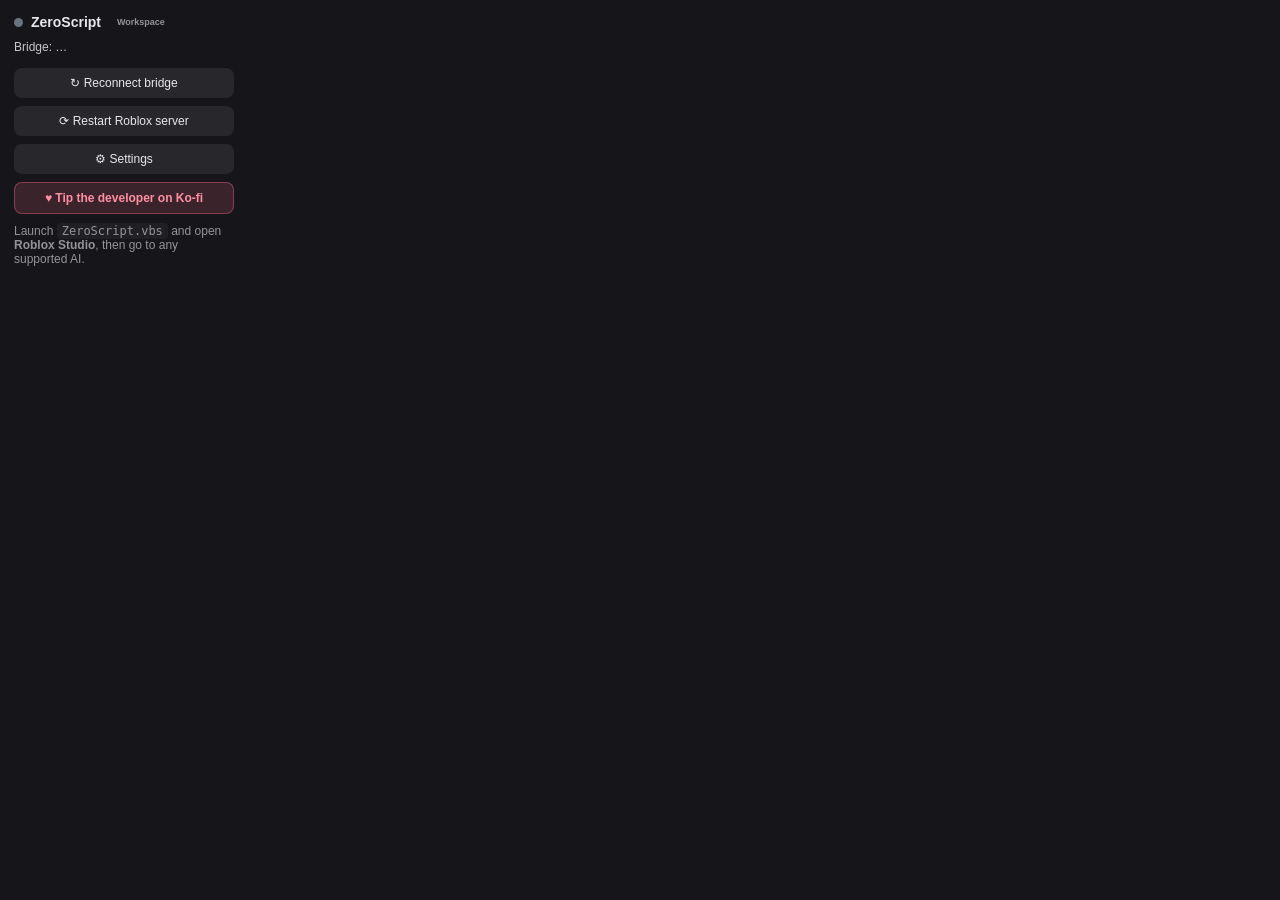
<file: zeroscript-extension/popup.html>
<!DOCTYPE html>
<html>
<head>
  <meta charset="utf-8" />
  <style>
    body { width: 248px; margin: 0; font-family: "Segoe UI", sans-serif; background: #16161a; color: #e8e8ec; }
    .wrap { padding: 14px; }
    h1 { font-size: 14px; margin: 0 0 10px; display: flex; align-items: center; gap: 8px; }
    .ver { font-size: 9.5px; font-weight: 500; letter-spacing: 0.2px;
           color: rgba(255,255,255,0.55); background: none; border: none;
           padding: 0; }
    .dot { width: 9px; height: 9px; border-radius: 50%; background: #6b7280; }
    .dot.on { background: #34d399; box-shadow: 0 0 8px #34d399; }
    .dot.warn { background: #fbbf24; box-shadow: 0 0 8px #fbbf24; }
    .row { font-size: 12px; opacity: 0.85; margin: 6px 0; }
    button { width: 100%; margin-top: 8px; padding: 8px; border: 0; border-radius: 8px; cursor: pointer; font-size: 12px; }
    .ghost { background: rgba(255,255,255,0.08); color: #e8e8ec; }
    .kofi { background: rgba(255,105,135,.16); color: #ff8fa3; border: 1px solid rgba(255,105,135,.4) !important; font-weight: 700; }
    code { background: rgba(255,255,255,0.08); padding: 1px 5px; border-radius: 4px; }
  </style>
</head>
<body>
  <div class="wrap">
    <h1><span id="dot" class="dot"></span> ZeroScript <span id="ver" class="ver"></span> <span style="font-size:9px;opacity:.6">Workspace</span></h1>
    <div class="row" id="state">Bridge: …</div>
    <div class="row" id="tools"></div>
    <div class="row" id="servers" style="white-space:pre-line; font-family:ui-monospace,monospace; opacity:0.75"></div>
    <button class="ghost" id="reconnect">↻ Reconnect bridge</button>
    <button class="ghost" id="restart">⟳ Restart Roblox server</button>
    <button class="ghost" id="settings">⚙ Settings</button>
    <button class="kofi" id="kofi">♥ Tip the developer on Ko-fi</button>
    <div class="row" style="margin-top:10px; opacity:0.6">
      Launch <code>ZeroScript.vbs</code> and open <b>Roblox Studio</b>, then go to any supported AI.
    </div>
  </div>
  <script src="popup.js"></script>
</body>
</html>
</file>
